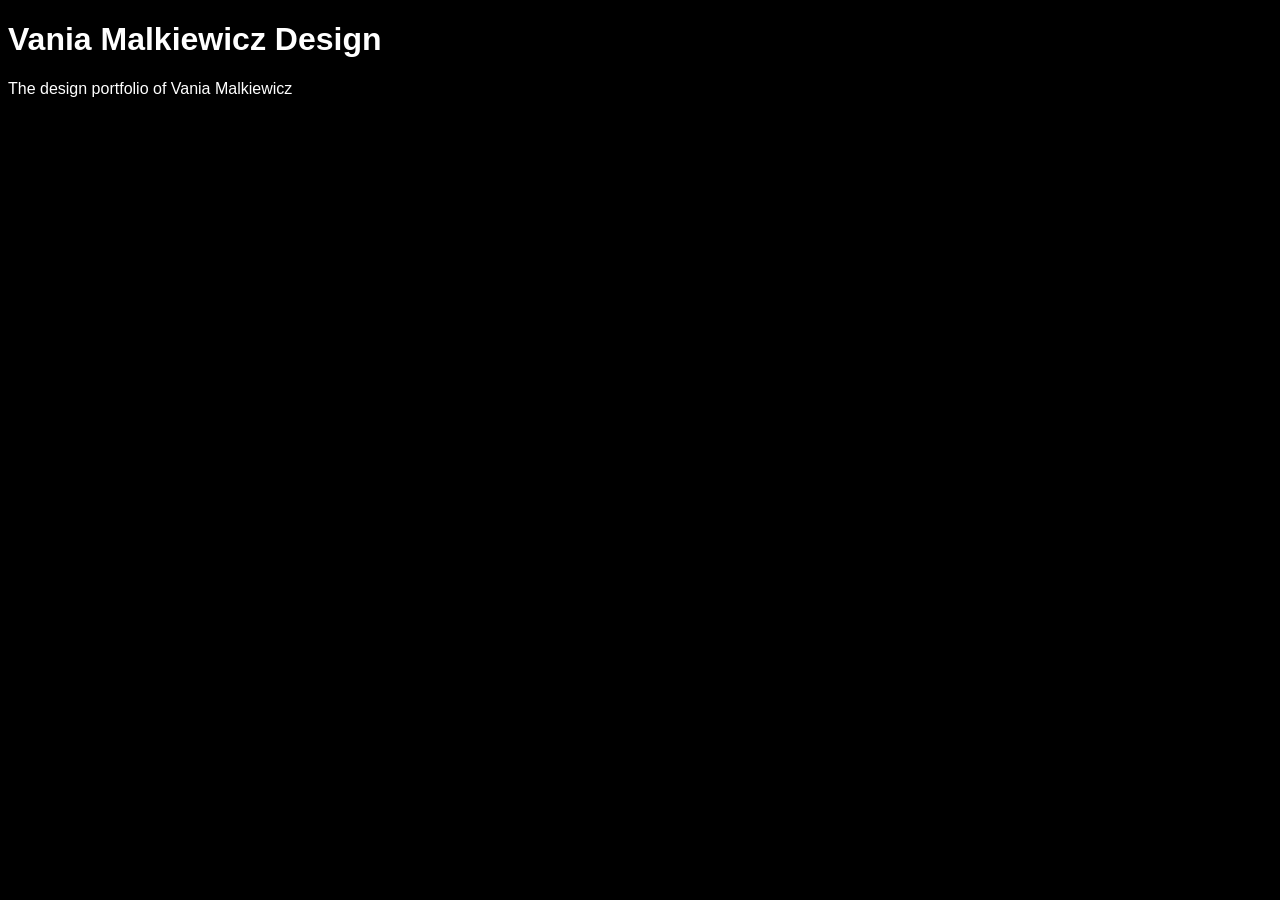
<file: unit 1 /index.html>
<!DOCTYPE html>
<html>
    <head>
        <link rel="stylesheet" type="text/css" href="css/style.css">
    </head>
    <body>
        <h1>Vania Malkiewicz Design</h1>
        <p>The design portfolio of Vania Malkiewicz</p>
    </body>    
</html>
</file>
<file: unit 1 /css/style.css>
body {
    color: #FFFFFF;
    background-color: #000000;
    font-family: Arial, sans-serif;
}
</file>
